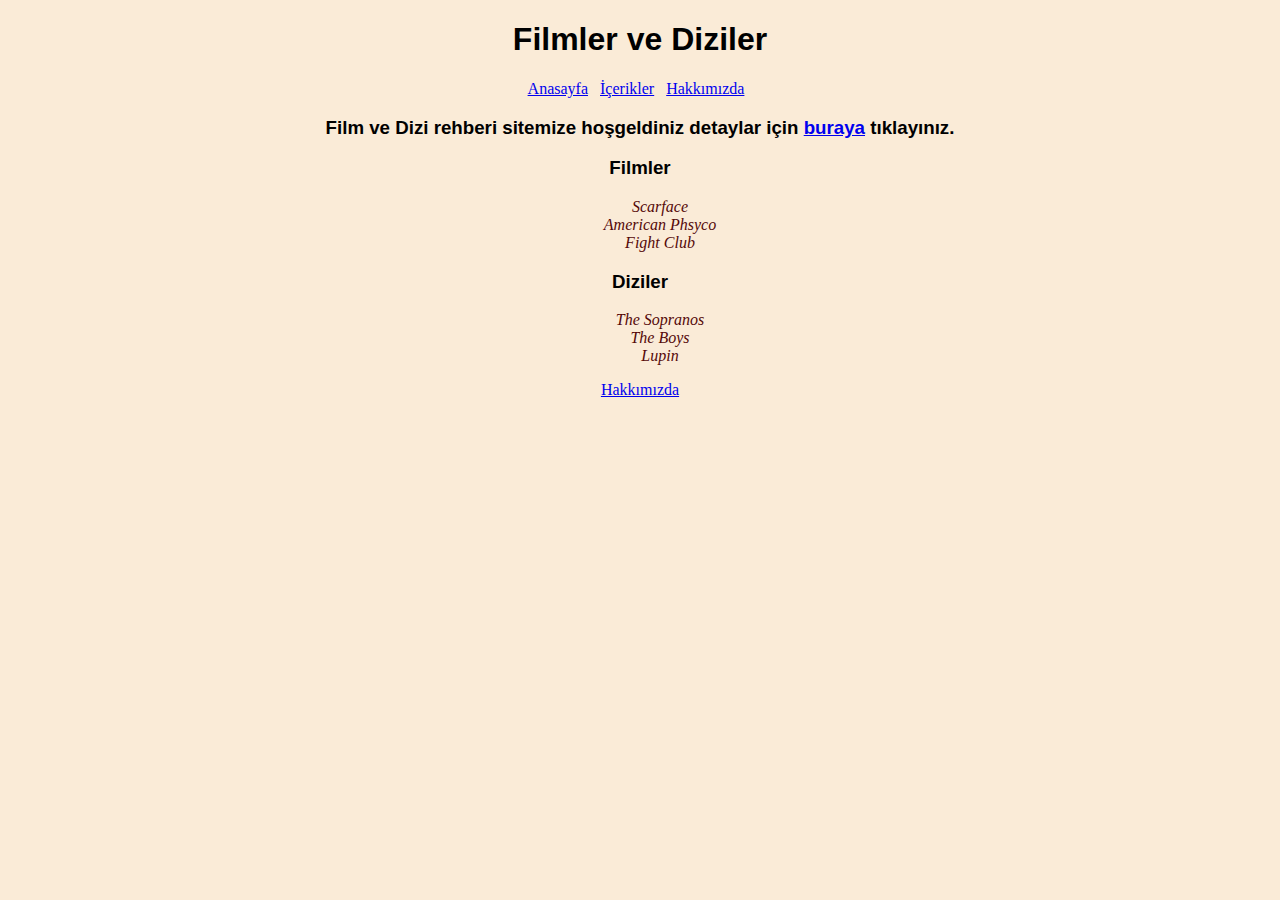
<file: index.html>
<!DOCTYPE html>
<html lang="en">
<head>
    <meta charset="UTF-8">
    <meta http-equiv="X-UA-Compatible" content="IE=edge">
    <meta name="viewport" content="width=device-width, initial-scale=1.0">
    <link rel="stylesheet" href="css/style.css">
    <title>Filmler ve Diziler</title>
    <link rel="stylesheet" href="css/style.css">
</head>
<body class="bg-color">
    <header>
        <h1>Filmler ve Diziler</h1>
        <nav>
            <a href="index.html">Anasayfa</a> &nbsp;

            <a href="contents.html">İçerikler</a> &nbsp;

            <a href="about-us.html">Hakkımızda</a> &nbsp;
        </nav>
    </header>
   <article>
    <section>
        <h3>Film ve Dizi rehberi sitemize hoşgeldiniz detaylar için <a href="contents.html">buraya</a> tıklayınız.</h3>
    </section>
    <section>
        <h3>Filmler</h3>
        <ul>
            <li>Scarface</li>
            <li>American Phsyco</li>
            <li>Fight Club</li>
        </ul>
    </section>
    <section>
        <h3>Diziler</h3>
        <ul>
            <li>The Sopranos</li>
            <li>The Boys</li>
            <li>Lupin</li>
        </ul>
    </section>
   </article>
   <footer>
    <nav><a href="about-us.html">Hakkımızda</a></nav>
   </footer>
</body>
</html>
</file>
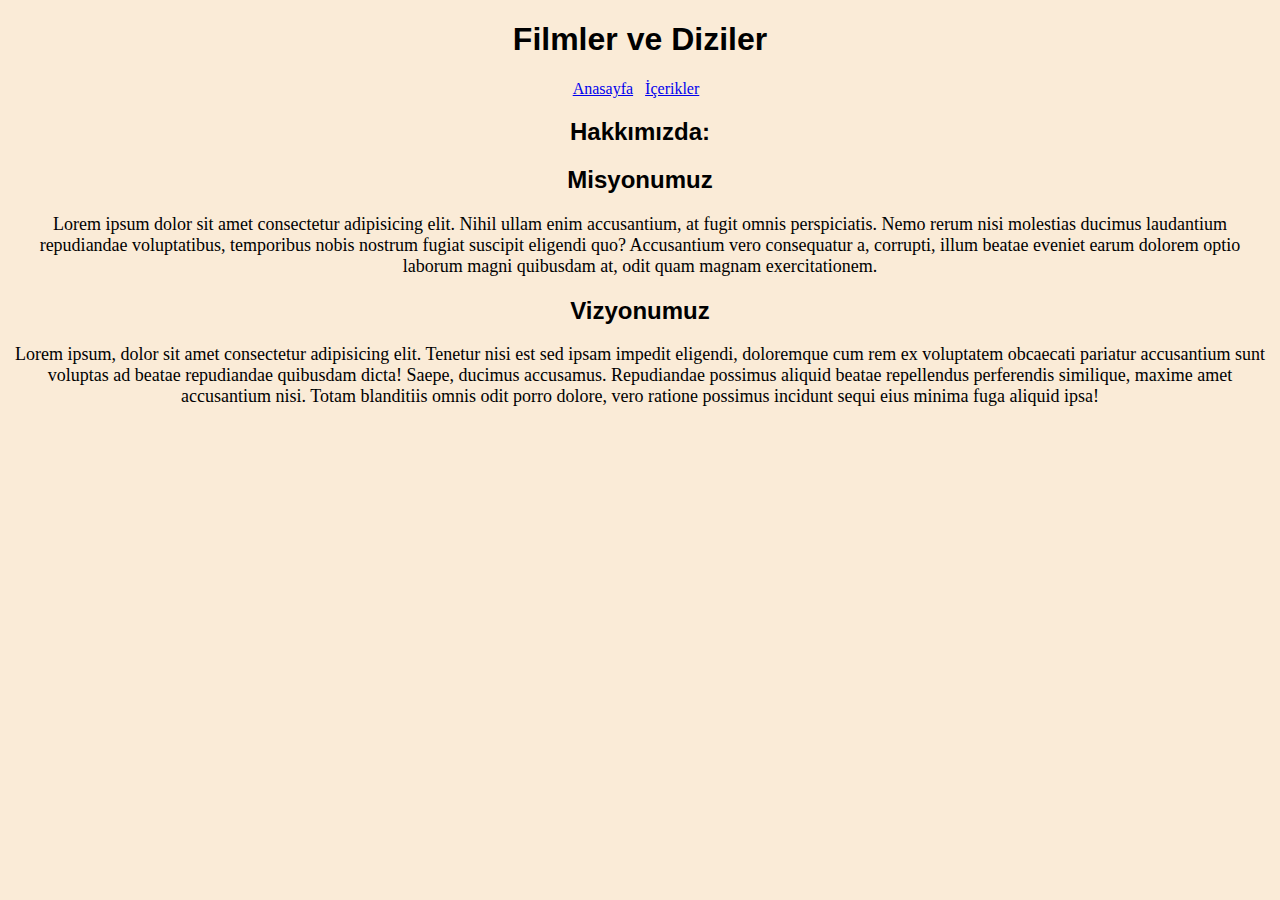
<file: about-us.html>
<!DOCTYPE html>
<html lang="en">
<head>
    <meta charset="UTF-8">
    <meta http-equiv="X-UA-Compatible" content="IE=edge">
    <meta name="viewport" content="width=device-width, initial-scale=1.0">
    <title>Hakkımızda | Filmler ve Diziler</title>
    <link rel="stylesheet" href="css/style.css">
</head>
<body class="bg-color">
    <header>
        <h1>Filmler ve Diziler</h1>
        <nav>
            <a href="index.html">Anasayfa</a> &nbsp;

            <a href="contents.html">İçerikler</a> &nbsp;

        </nav>
    </header>
    <article>
        <section>
            <h2>Hakkımızda:</h2>
            <h2>Misyonumuz</h2>
            <p>Lorem ipsum dolor sit amet consectetur adipisicing elit. Nihil ullam enim accusantium, at fugit omnis perspiciatis. Nemo rerum nisi molestias ducimus laudantium repudiandae voluptatibus, temporibus nobis nostrum fugiat suscipit eligendi quo? Accusantium vero consequatur a, corrupti, illum beatae eveniet earum dolorem optio laborum magni quibusdam at, odit quam magnam exercitationem.</p>
            <h2>Vizyonumuz</h2>
            <p>Lorem ipsum, dolor sit amet consectetur adipisicing elit. Tenetur nisi est sed ipsam impedit eligendi, doloremque cum rem ex voluptatem obcaecati pariatur accusantium sunt voluptas ad beatae repudiandae quibusdam dicta! Saepe, ducimus accusamus. Repudiandae possimus aliquid beatae repellendus perferendis similique, maxime amet accusantium nisi. Totam blanditiis omnis odit porro dolore, vero ratione possimus incidunt sequi eius minima fuga aliquid ipsa!</p>
        </section>
    </article>
</body>
</html>
</file>
<file: css/style.css>
/*
class -> .text-red {}
ID -> #textred {}
*/
body {
    text-align: center;
}

h1,h2,h3,h4 {
font-family: 'Gill Sans', 'Gill Sans MT', Calibri, 'Trebuchet MS', sans-serif;
}

ul,ol{
    list-style-type: none;
}

p{
    font-size: 18px;
}

li {
    color: rgb(85, 9, 9);
    font-style:italic;
}

.bg-color {
background-color: antiquewhite;
}

.fs-25px {
    font-size: 25px;
}
</file>
